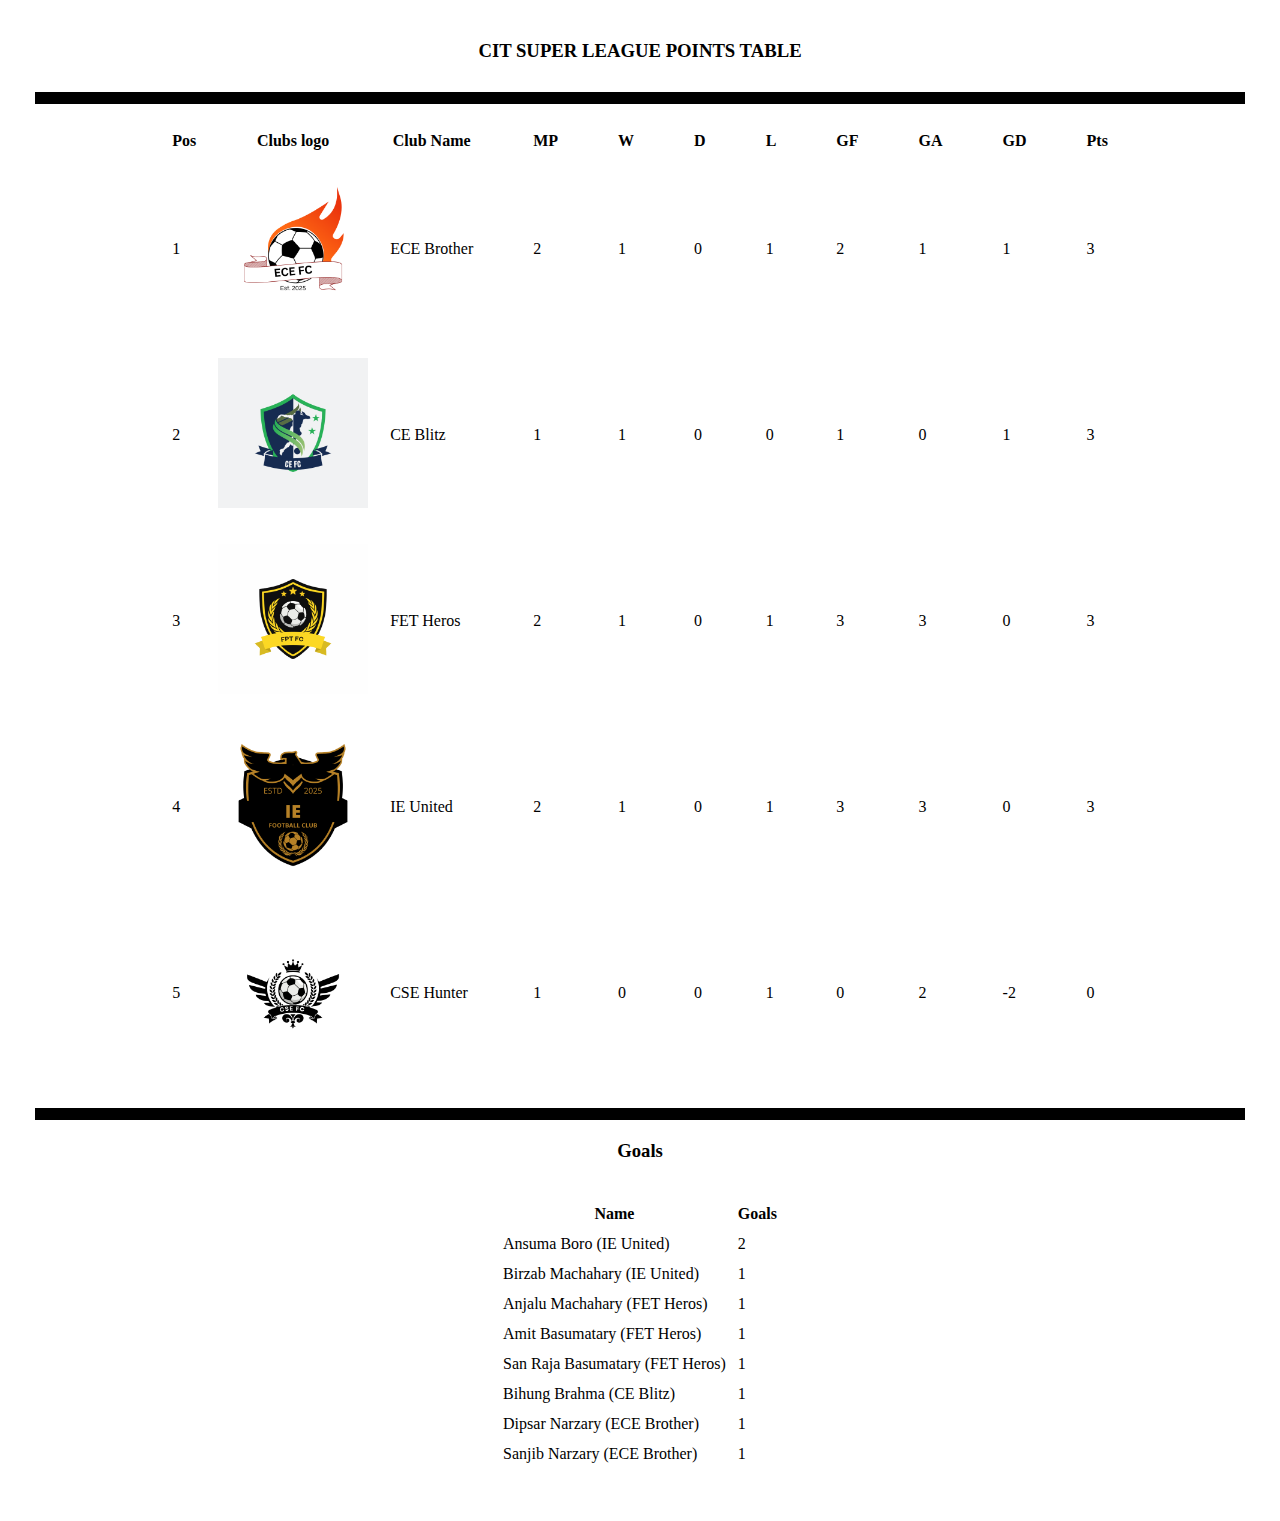
<file: points.html>
<!DOCTYPE html>
<html lang="en">
  <head>
    <meta charset="UTF-8" />
    <meta http-equiv="X-UA-Compatible" content="IE=edge" />
    <meta name="viewport" content="width=device-width, initial-scale=1.0" />
    <title>CSL League Table</title>
    <link rel="stylesheet" href="points.css" />
  </head>
  <style></style>
  <body>
    <nav>
      <h3>CIT SUPER LEAGUE POINTS TABLE</h3>
    </nav>
    <main>
      <table>
        <thead>
          <tr>
            <th>Pos</th>
            <th>Clubs logo</th>
            <th>Club Name</th>
            <th></th>
            <th></th>
            <th></th>
            <th></th>
            <th>MP</th>
            <th></th>
            <th></th>
            <th></th>
            <th></th>
            <th>W</th>
            <th></th>
            <th></th>
            <th></th>
            <th></th>
            <th>D</th>
            <th></th>
            <th></th>
            <th></th>
            <th></th>
            <th>L</th>
            <th></th>
            <th></th>
            <th></th>
            <th></th>
            <th>GF</th>
            <th></th>
            <th></th>
            <th></th>
            <th></th>
            <th>GA</th>
            <th></th>
            <th></th>
            <th></th>
            <th></th>
            <th>GD</th>
            <th></th>
            <th></th>
            <th></th>
            <th></th>
            <th>Pts</th>
          </tr>
          <tr>
            <td>1</td>
            <td><img src="ECE logo.png" alt="Logo" /></td>
            <td>ECE Brother</td>
            <th></th>
            <th></th>
            <th></th>
            <th></th>
            <td>2</td>
            <th></th>
            <th></th>
            <th></th>
            <th></th>
            <td>1</td>
            <th></th>
            <th></th>
            <th></th>
            <th></th>
            <td>0</td>
            <th></th>
            <th></th>
            <th></th>
            <th></th>
            <td>1</td>
            <th></th>
            <th></th>
            <th></th>
            <th></th>
            <td>2</td>
            <th></th>
            <th></th>
            <th></th>
            <th></th>
            <td>1</td>
            <th></th>
            <th></th>
            <th></th>
            <th></th>
            <td>1</td>
            <th></th>
            <th></th>
            <th></th>
            <th></th>
            <td>3</td>
          </tr>
          <tr>
            <td>2</td>
            <td><img src="CE logo.png" alt="Logo" /></td>
            <td>CE Blitz</td>
            <th></th>
            <th></th>
            <th></th>
            <th></th>
            <td>1</td>
            <th></th>
            <th></th>
            <th></th>
            <th></th>
            <td>1</td>
            <th></th>
            <th></th>
            <th></th>
            <th></th>
            <td>0</td>
            <th></th>
            <th></th>
            <th></th>
            <th></th>
            <td>0</td>
            <th></th>
            <th></th>
            <th></th>
            <th></th>
            <td>1</td>
            <th></th>
            <th></th>
            <th></th>
            <th></th>
            <td>0</td>
            <th></th>
            <th></th>
            <th></th>
            <th></th>
            <td>1</td>
            <th></th>
            <th></th>
            <th></th>
            <th></th>
            <td>3</td>
          </tr>
          <tr>
            <td>3</td>
            <td><img src="FPT logo.png" alt="Logo" /></td>
            <td>FET Heros</td>
            <th></th>
            <th></th>
            <th></th>
            <th></th>
            <td>2</td>
            <th></th>
            <th></th>
            <th></th>
            <th></th>
            <td>1</td>
            <th></th>
            <th></th>
            <th></th>
            <th></th>
            <td>0</td>
            <th></th>
            <th></th>
            <th></th>
            <th></th>
            <td>1</td>
            <th></th>
            <th></th>
            <th></th>
            <th></th>
            <td>3</td>
            <th></th>
            <th></th>
            <th></th>
            <th></th>
            <td>3</td>
            <th></th>
            <th></th>
            <th></th>
            <th></th>
            <td>0</td>
            <th></th>
            <th></th>
            <th></th>
            <th></th>
            <td>3</td>
          </tr>
          <tr>
            <td>4</td>
            <td><img src="IE Logo.png" alt="Logo" /></td>
            <td>IE United</td>
            <th></th>
            <th></th>
            <th></th>
            <th></th>
            <td>2</td>
            <th></th>
            <th></th>
            <th></th>
            <th></th>
            <td>1</td>
            <th></th>
            <th></th>
            <th></th>
            <th></th>
            <td>0</td>
            <th></th>
            <th></th>
            <th></th>
            <th></th>
            <td>1</td>
            <th></th>
            <th></th>
            <th></th>
            <th></th>
            <td>3</td>
            <th></th>
            <th></th>
            <th></th>
            <th></th>
            <td>3</td>
            <th></th>
            <th></th>
            <th></th>
            <th></th>
            <td>0</td>
            <th></th>
            <th></th>
            <th></th>
            <th></th>
            <td>3</td>
          </tr>
          <tr>
            <td>5</td>
            <td><img src="CSE logo.png" alt="Logo" /></td>
            <td>CSE Hunter</td>
            <th></th>
            <th></th>
            <th></th>
            <th></th>
            <td>1</td>
            <th></th>
            <th></th>
            <th></th>
            <th></th>
            <td>0</td>
            <th></th>
            <th></th>
            <th></th>
            <th></th>
            <td>0</td>
            <th></th>
            <th></th>
            <th></th>
            <th></th>
            <td>1</td>
            <th></th>
            <th></th>
            <th></th>
            <th></th>
            <td>0</td>
            <th></th>
            <th></th>
            <th></th>
            <th></th>
            <td>2</td>
            <th></th>
            <th></th>
            <th></th>
            <th></th>
            <td>-2</td>
            <th></th>
            <th></th>
            <th></th>
            <th></th>
            <td>0</td>
          </tr>
          <hr color="Black" />
        </thead>
      </table>
      <hr color="Black" />
      <thead>
        <table>
          <center>
            <h3>Goals</h3>
          </center>
          <tr>
            <th>Name</th>
            <th>Goals</th>
          </tr>
          <tr>
            <td>Ansuma Boro (IE United)</td>
            <td>2</td>
          </tr>
          <tr>
            <td>Birzab Machahary (IE United)</td>
            <td>1</td>
          </tr>
          <tr>
            <td>Anjalu Machahary (FET Heros)</td>
            <td>1</td>
          </tr>
          <tr>
            <td>Amit Basumatary (FET Heros)</td>
            <td>1</td>
          </tr>
          <tr>
            <td>San Raja Basumatary (FET Heros)</td>
            <td>1</td>
          </tr>
          <tr>
            <td>Bihung Brahma (CE Blitz)</td>
            <td>1</td>
          </tr>
          <tr>
            <td>Dipsar Narzary (ECE Brother)</td>
            <td>1</td>
          </tr>
          <tr>
            <td>Sanjib Narzary (ECE Brother)</td>
            <td>1</td>
          </tr>
        </table>
      </thead>
    </main>
  </body>
</html>
</file>
<file: points.css>
* {
    margin: 5px;
    padding: 5px;
    box-shadow: border-box;
}
img{
    height: 150px;
}
table {
    width: 85;
    margin: 1rem auto;
}
nav{
    text-align: center;
}
</file>
